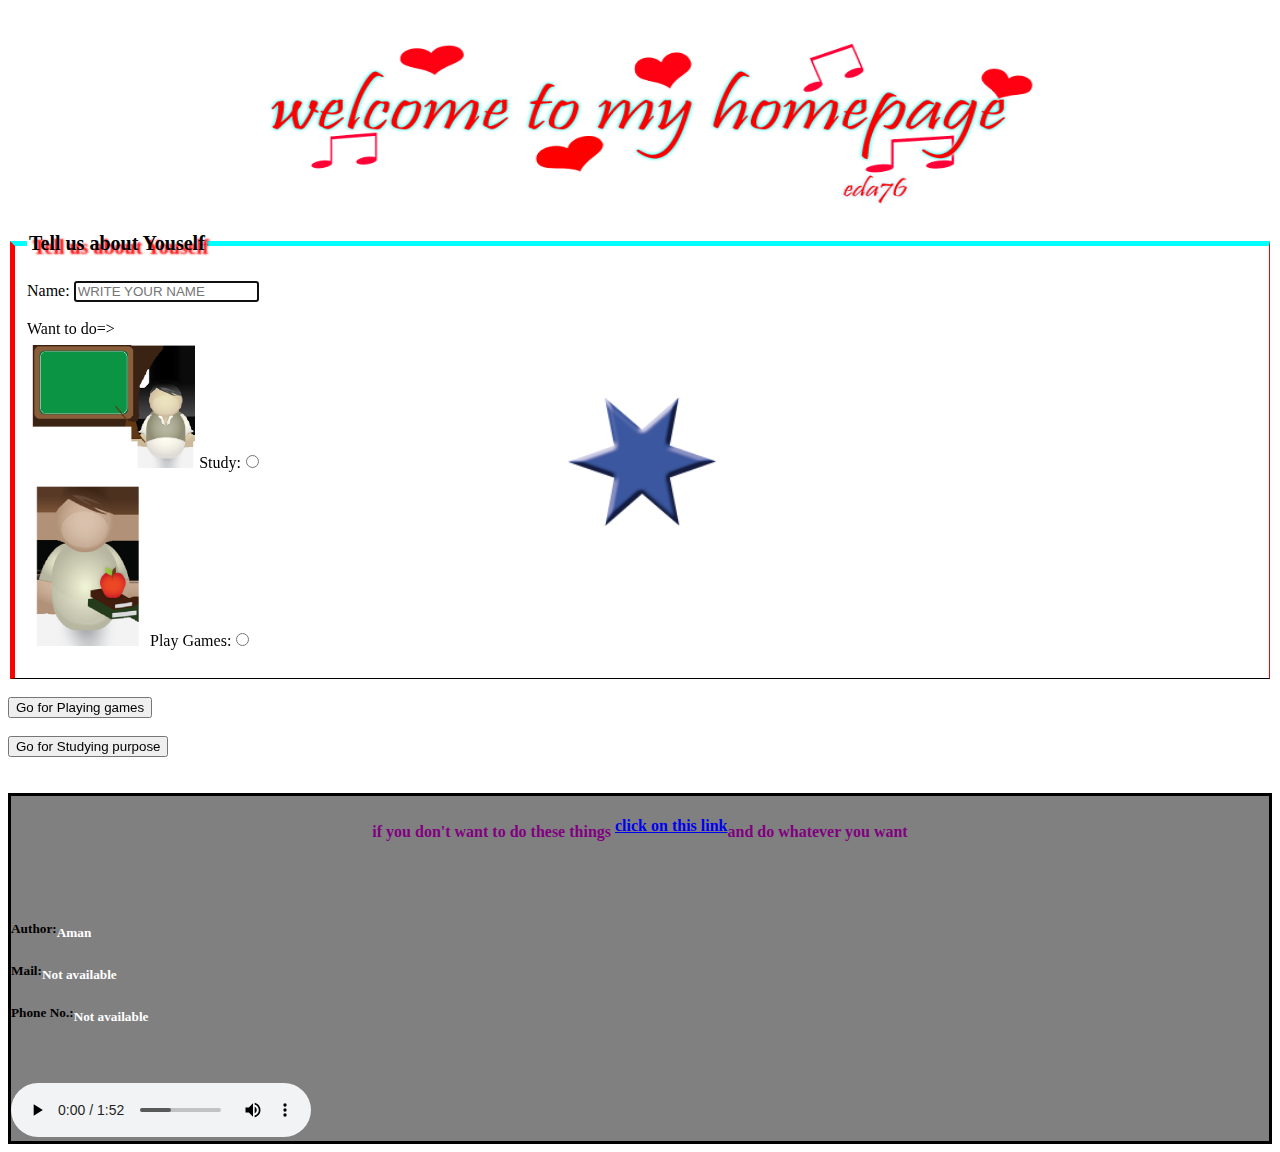
<file: index.html>
<!DOCTYPE html>
<html lang="en">
<head>
    <meta charset="UTF-8">
    <meta http-equiv="X-UA-Compatible" content="IE=edge">
    <meta name="viewport" content="width=device-width, initial-scale=1.0">
    <title>EDUCATION + GAMING</title>
    <meta name='keywords' content="i want to learn Programing,coding,html learning,java script,phython,java,html,css,bhai ka site,9934722844,educational website,provide education,want to learn something,i want gaming +study,anything,amanKumar ka webPage,web page of aman,gaming site,play games for free, witout download play games,play running game,spider man RUN,DInosaur game,dino run,thief game,chunu ka web page,Free online games,game khelna hai,i want to play games,i want to play games without downloading,runnig games, "> 
    <meta name='author' content='AMAN KUMAR'>
    <meta http-equiv="refresh" content='216000'>
    <link rel='stylesheet' href='style.css'>
    <link rel='icon' href='icon.png'>
    <mtea name='discription' content="go here to play Games OR to learn Programing">
</head>
<body>

    <center>
        <img src='123.gif' height='200' width="800">
    </center>
   

    <form method="POST"  >

        <fieldset >
            <legend><p>Tell us about Youself</p></legend>

          Name:  <input type='name' placeholder="WRITE YOUR NAME" name='userName' required maxlength="10" autofocus><br><br>
          Want to do=><br>
          <label>
          <img src='teacher.png' height='10%' width='14%'>Study:<input type='radio'name='pro'><br>
          </label><label>
          <img src='student.png' width='10%' height='5%'>Play Games:<input type='radio' name='pro'>
          </label>
          <br><br>

        </fieldset>

       
    </form>

        <br>

    <form> 

        <input type='submit' name='submit' value='Go for Playing games' formaction="h2.html"> 
        <br><br>
        <input type='submit' value='Go for Studying purpose' formaction="h1.html" >

    </form>

    <br>
    <br>
    <footer>
    <div class='divSec'>
    <h4 style='text-align:center;color:purple'>if you don't want to do these things <span class="www"><a href='https://www.google.com/'>click on this link</a></span>and do whatever you want</h4>


    <br>
    <br>

    <h5>Author:<span class='wqw'>Aman</span></h5>

    <h5>Mail:<span class='wqw'>Not available</span></h5>
    
    
    <h5>Phone No.:<span class='wqw'>Not available</span></h5>


    <br>
    <br>
    <audio src='preview-dream-traveler.mp3' controls loop='loop' autoplay></audio> 
    </div>
    </footer>

</body>
</html>
</file>
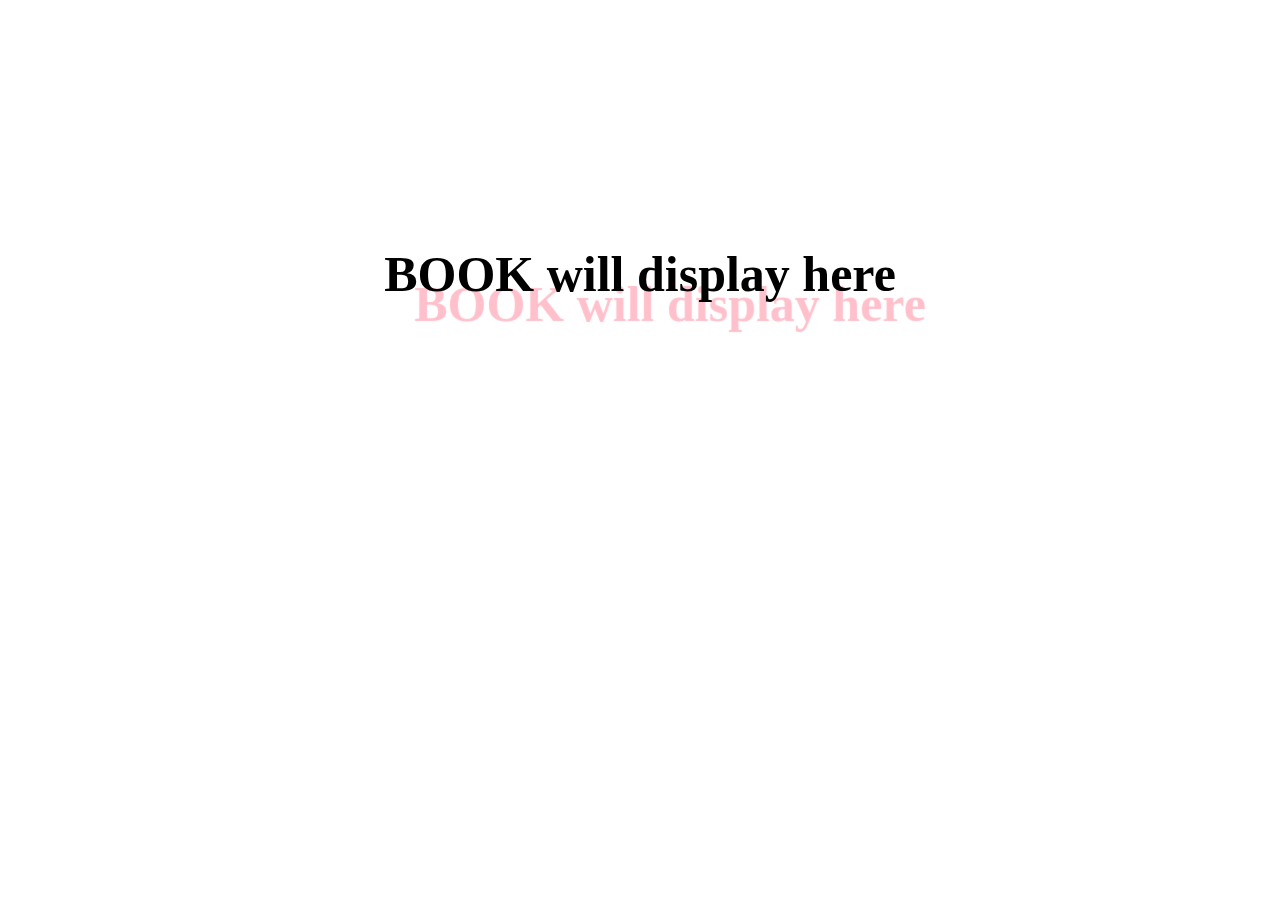
<file: book.html>
<!DOCTYPE html>
<html lang="en">
<head>
    <meta charset="UTF-8">
    <meta http-equiv="X-UA-Compatible" content="IE=edge">
    <meta name="viewport" content="width=device-width, initial-scale=1.0">
    <title>Document</title>
    <link rel='stylesheet' href='style.css'>
</head>
<body>
    
    <br><br><br><br><br><br><br><br><br><br><br><br>
    <center><h1><font class='font'>BOOK will display here</font></h1></center>

</body>
</html>
</file>
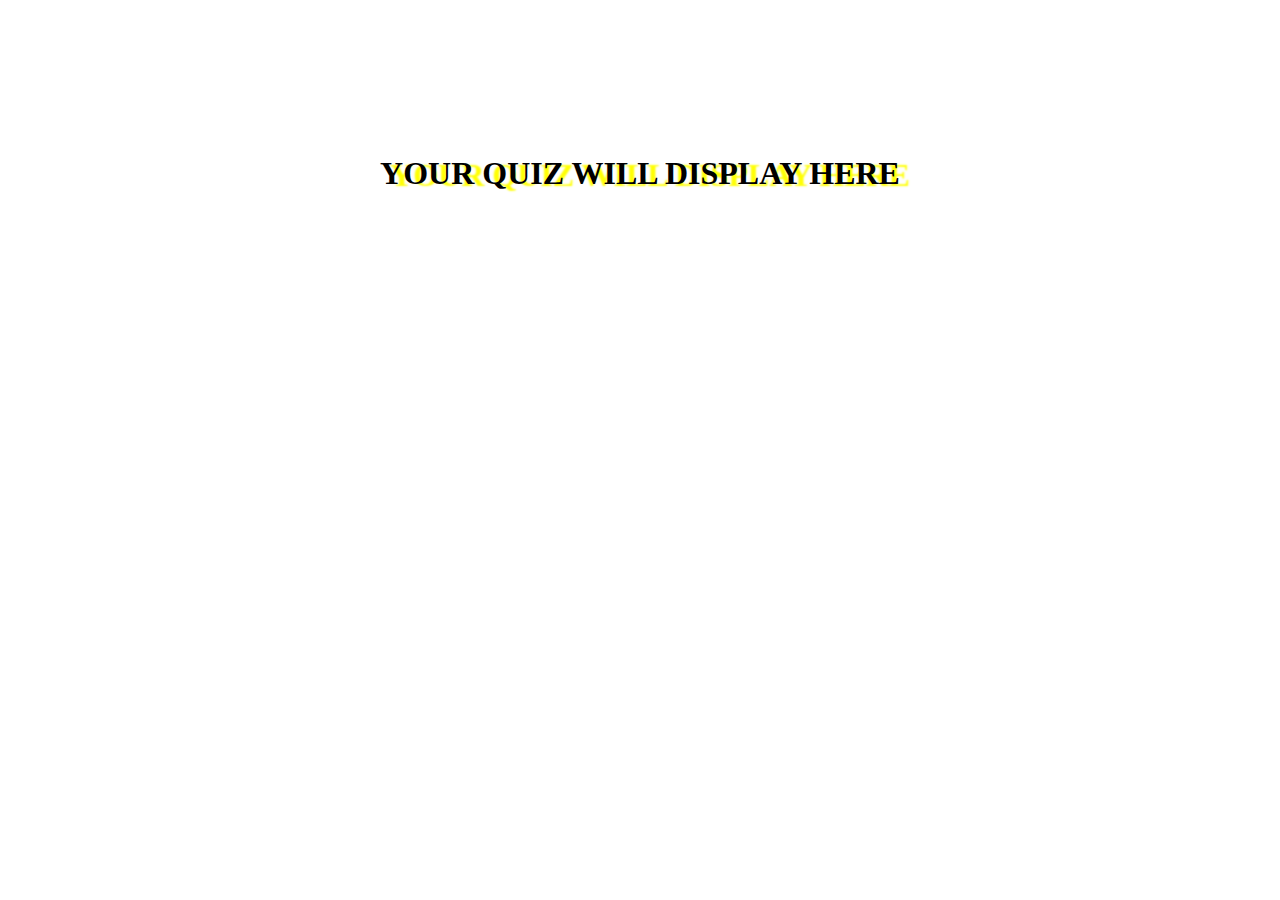
<file: display.html>
<!DOCTYPE html>
<html lang="en">
<head>
    <meta charset="UTF-8">
    <meta http-equiv="X-UA-Compatible" content="IE=edge">
    <meta name="viewport" content="width=device-width, initial-scale=1.0">
    <title>Document</title>
    <style>

        h1{
            color:black;
            text-shadow:10px 2px 2px yellow;
        }

    </style>
</head>
<body>
    <Br> <br><br><Br> <br><br><Br>
    <center>
        <h1>
            YOUR QUIZ WILL DISPLAY HERE
        </h1>
    </center>

</body>
</html>
</file>
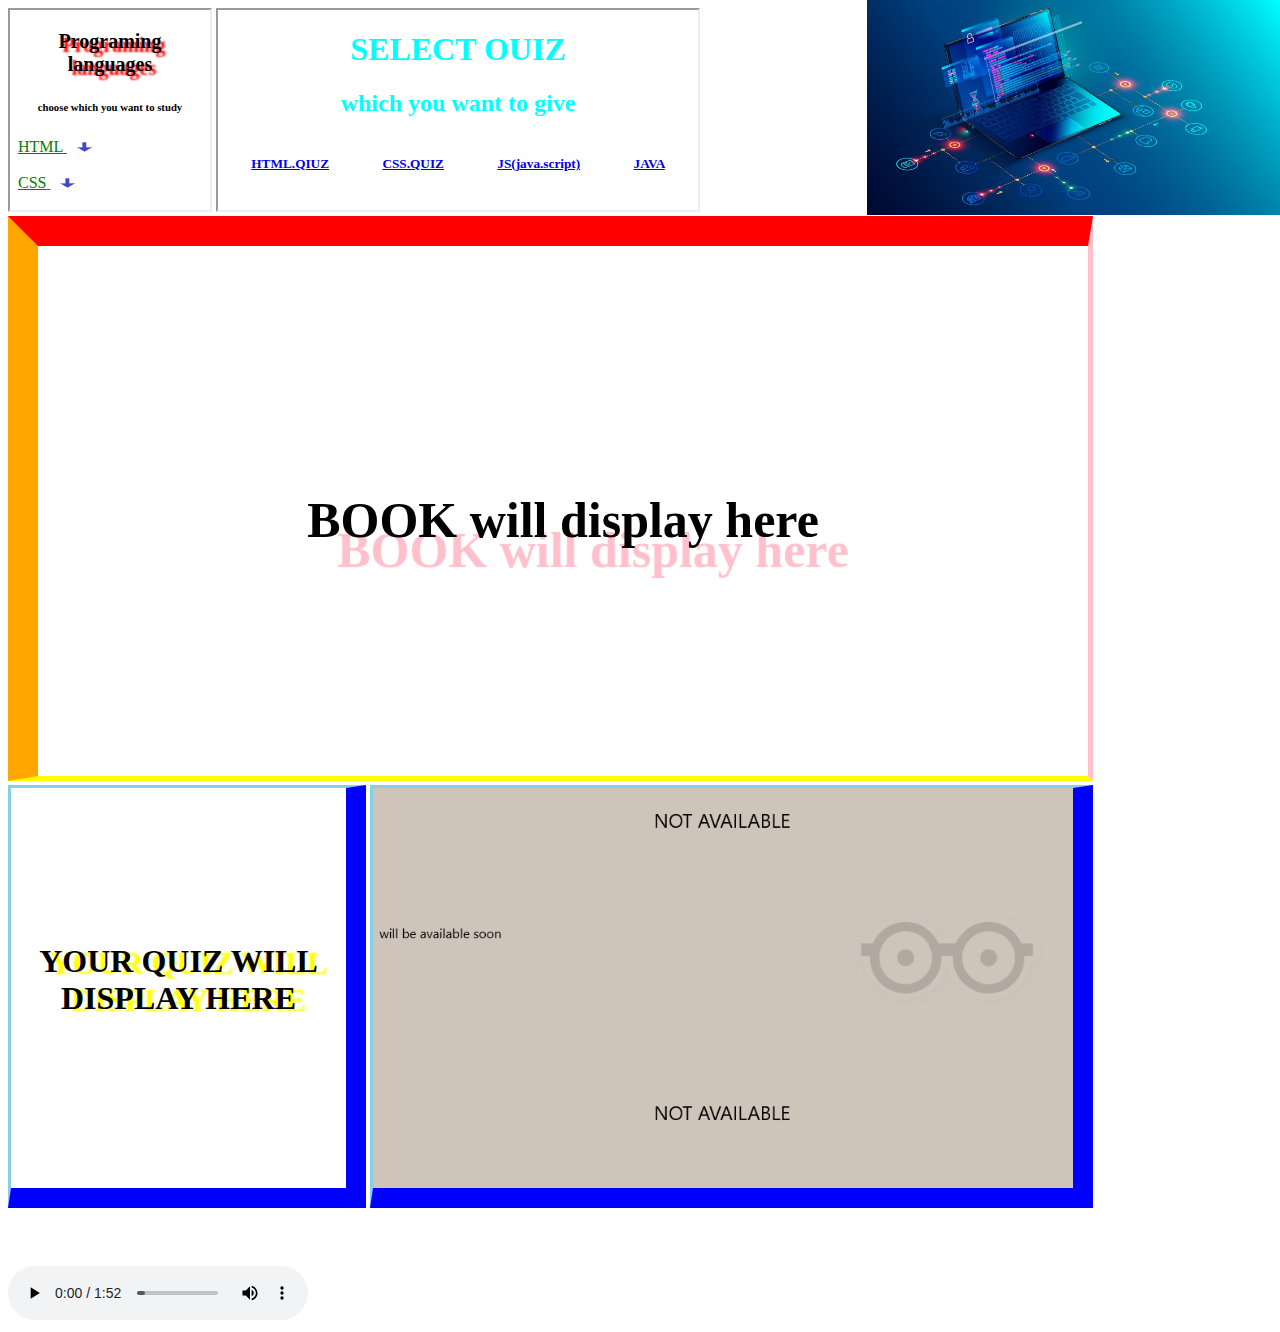
<file: h1.html>
<!DOCTYPE html>
<html lang="en">
<head>
    <meta charset="UTF-8">
    <meta http-equiv="X-UA-Compatible" content="IE=edge">
    <meta name="viewport" content="width=device-width, initial-scale=1.0">
    <title>Education</title>
    <link rel='icon' href='edu.png'>
    <link rel='stylesheet' href='style.css'>
    <style>
        body{
            background-image: url(aman.jpg);
            background-position: top right;
            background-repeat: no-repeat;
            background-size: 413px;

        }
    </style>
</head>
<body>

    <iframe src='prolan.html' name='prolan' height='200' width='200'>

    </iframe>
    <iframe src='lanquiz.html' height='200' width='480'>

    </iframe>
    
    <br>

    <iframe class='bookhtml' src='book.html' name='frame2' height='530' width='1050'>

    </iframe>

    
    <iframe src='display.html' class='quiz' name='quiz'  height='400' width='335'></iframe>
    <iframe class="quiz" height="400" width='700' src='notavialable.html'></iframe>

    <br><br><br><br>
    <audio src='preview-dream-traveler.mp3' controls loop='loop' autoplay></audio> 
    
</body>
</html>
</file>
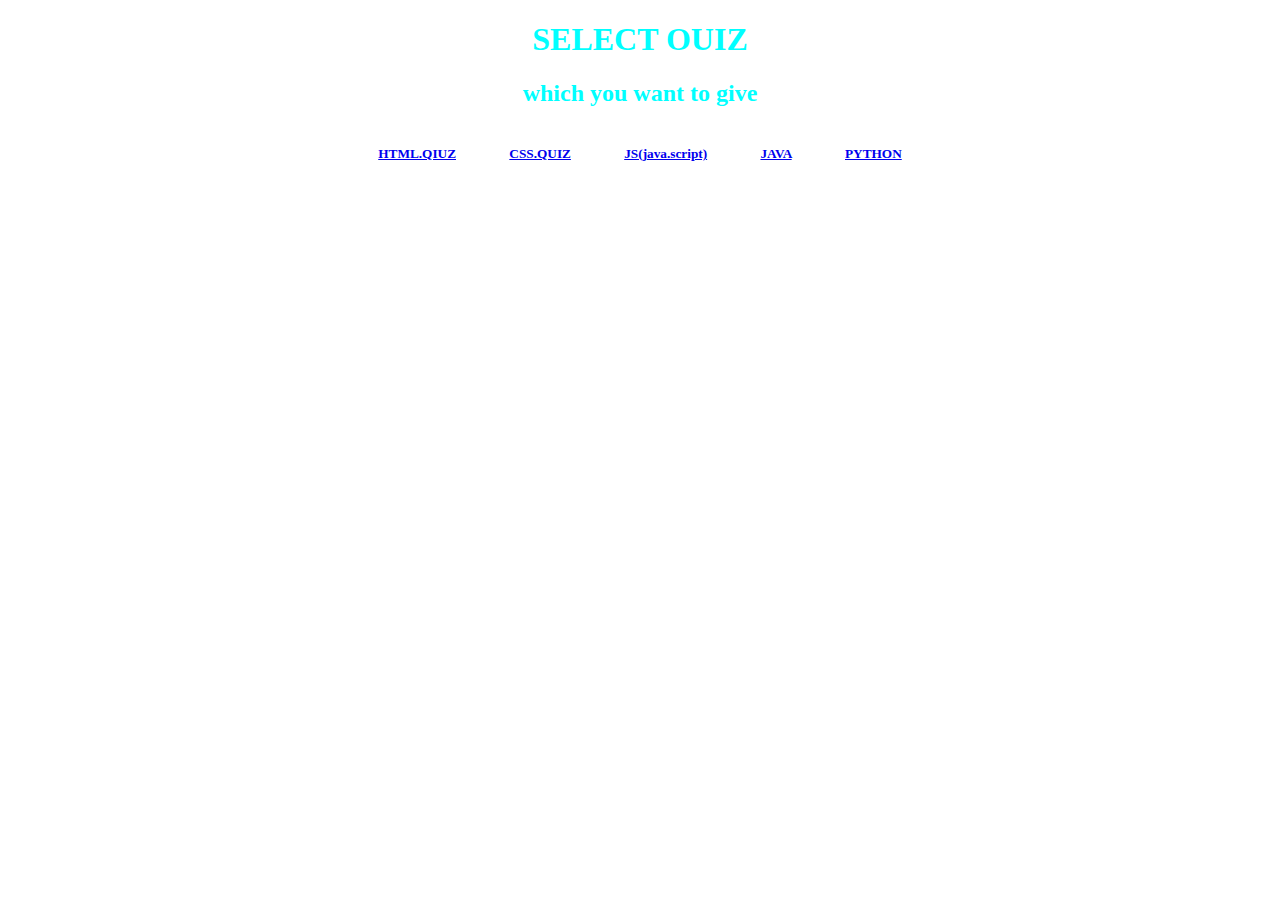
<file: lanquiz.html>
<!DOCTYPE html>
<html lang="en">
<head>
    <meta charset="UTF-8">
    <meta http-equiv="X-UA-Compatible" content="IE=edge">
    <meta name="viewport" content="width=device-width, initial-scale=1.0">
    <title>Document</title>
    <link rel='stylesheet' href='style.css'>
</head>
<body>
    
    <center>
        <span class='quizbor'>
        <h1>SELECT OUIZ</h1>
        <h2>which you want to give</h2>
        </span>
    <h5 class='textspace'><a href='https://docs.google.com/forms/d/e/1FAIpQLSeVqK6LBeyO3IYM1Sk3q2tnb_ZDjogHkUNo9HCw6oxO4DLssg/viewform?usp=sf_link' target='quiz'>HTML.QIUZ</a>
    <a target='quiz'  href='https://docs.google.com/forms/d/e/1FAIpQLSeNwCYAY3NPmqFArcrB6EM6dutjEpcRgZIwEG3my5hymfQm8A/viewform?usp=sf_link'>CSS.QUIZ</a>
    <a target='quiz' href='notavialable.html'>JS(java.script)</a>
    <a target='quiz' href='notavialable.html'>JAVA</a>
    <a target='quiz' href='notavialable.html'>PYTHON</a>
    </h5>
    </center>

</body>
</html>
</file>
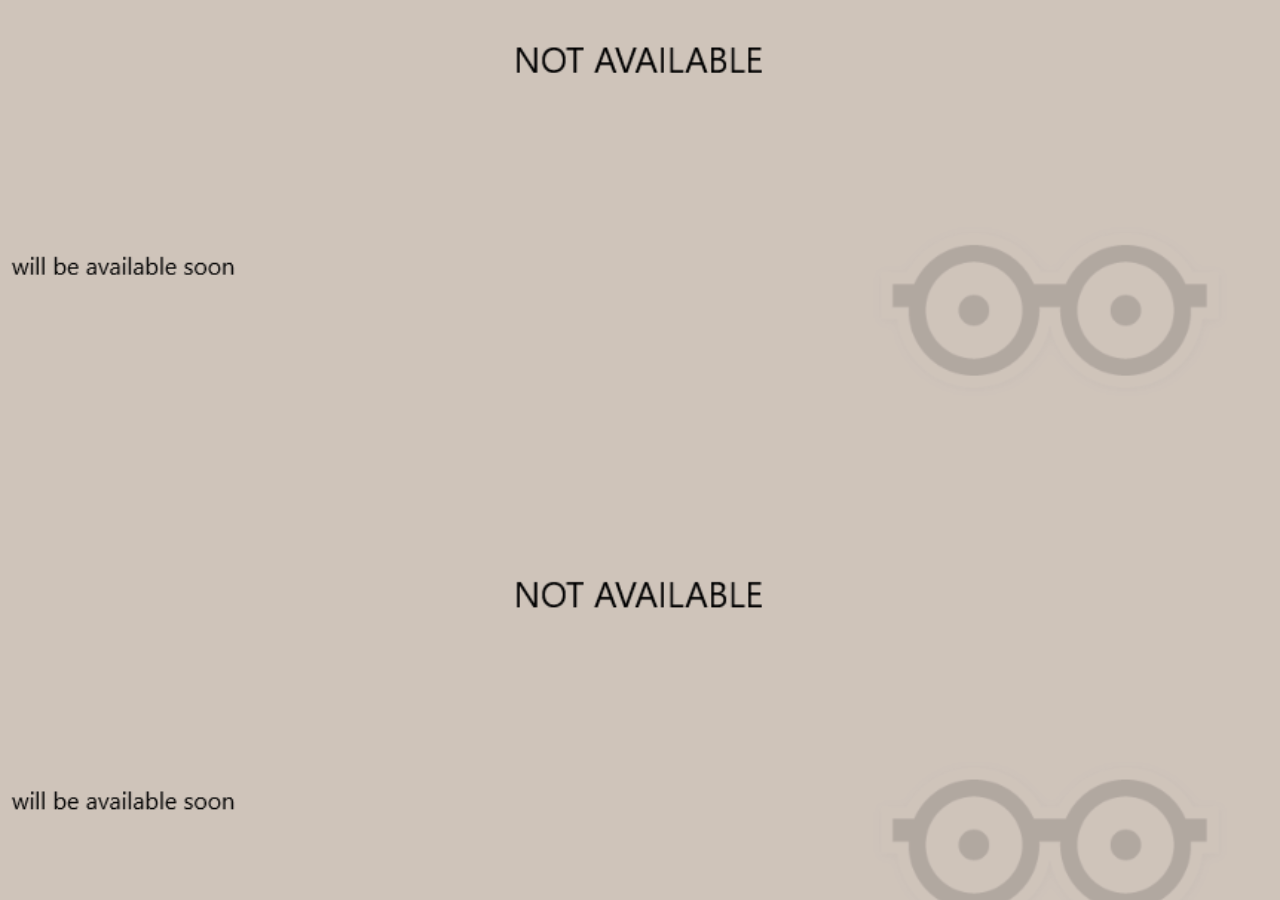
<file: notavialable.html>
<!DOCTYPE html>
<html lang="en">
<head>
    <meta charset="UTF-8">
    <meta http-equiv="X-UA-Compatible" content="IE=edge">
    <meta name="viewport" content="width=device-width, initial-scale=1.0">
    <title>Document</title>
    <style>
        body{
            background-image: url(notavai.png);
            background-size: cover;
        }
    </style>
</head>
<body>
    

    
</body>
</html>
</file>
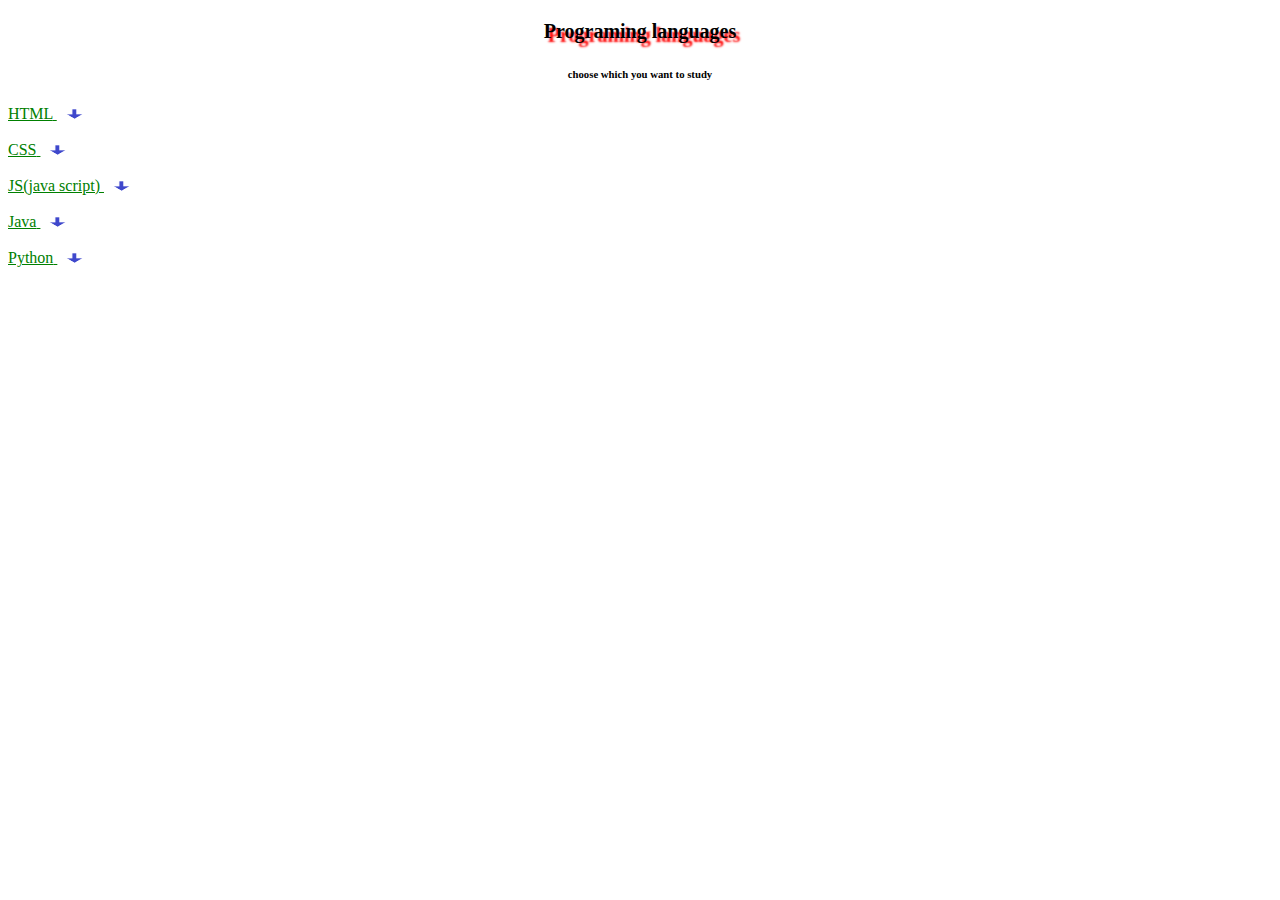
<file: prolan.html>
<!DOCTYPE html>
<html lang="en">
<head>
    <meta charset="UTF-8">
    <meta http-equiv="X-UA-Compatible" content="IE=edge">
    <meta name="viewport" content="width=device-width, initial-scale=1.0">
    <title>Document</title>
    <link rel='stylesheet' href='style.css'>
</head>
<body link='green' alink='green' vlink='green'>

    <p>Programing languages</p>
    <center><h6>choose which you want to study</h6></center>
    <a href='duckett.pdf' target='frame2'>HTML</a><a href='duckett.pdf' download>
        <img src='download.png' height='10' width='40'></a>
    <br><br>
    <a href='duckett.pdf' target='frame2'>CSS</a><a href='duckett.pdf' download>
        <img src='download.png' height='10' width='40'></a>
    <br><br>
    <a href='java script.pdf' target='frame2'>JS(java script)</a><a href='java script.pdf' download>
        <img src='download.png' height='10' width='40'></a>
    <br><br>
    <a href='java.pdf' target='frame2'>Java</a><a href='java.pdf' download>
        <img src='download.png' height='10' width='40'></a>
    <br><br>
    <a href='python.pdf' target='frame2'>Python</a><a href='python.pdf' download>
        <img src='download.png' height='10' width='40'></a>

    
</body>
</html>
</file>
<file: style.css>
p{
    text-shadow: 4px 4px 2px red;
    font-size:20px;    
    text-align: center;
    font-weight: bold;
}
fieldset{
    background-image:url(Star1_blue_128.png);
    background-repeat:no-repeat;
    background-position: center center;
    background-size: 200px;
    border:solid;
    border-width:thick  thin thin thick ;
    border-color:aqua red  black;
}
 .thimg{
     border:solid ;
     border-width:3px 1px 1px 3px;
     padding:10px;
     border-color:blue pink pink blue;
 }
 table{
     border-spacing: 5px 2px;
     border-style:dotted solid dotted solid;
     border-color:black black blueviolet blueviolet;
 }

.frame1{
     background-image: url(Star1_blue_128.png);
     background-repeat: no-repeat;
     background-position: center center;
     border-style:solid;
     border-width:10px;
     border-color:Yellow;
 }

.www{
    vertical-align: super;
}

.divSec{
    background-color:grey;
    border-style:solid;
    border-color:black;
}

.wqw{
    color:white;
    vertical-align: sub;
}


.b{
    text-align:center;
    text-shadow: 5px 5px 10px blue;
}

.font{
    font-family:Castellar;
    font-size:50px;
    text-shadow:30px 30px 1px pink;
}

.bookhtml{
    border-style:solid;
    border-width:30px 5px 5px 30px;
    border-color:red pink yellow orange;
}

.quiz{
    border-style:solid;
    border-width:3px  20px 20px 3px ;
    border-color:skyblue blue blue skyblue;
}

.textspace{
    word-spacing: 50px;
    line-height: 50px;
}

.quizbor{
    color:aqua;
}
</file>
